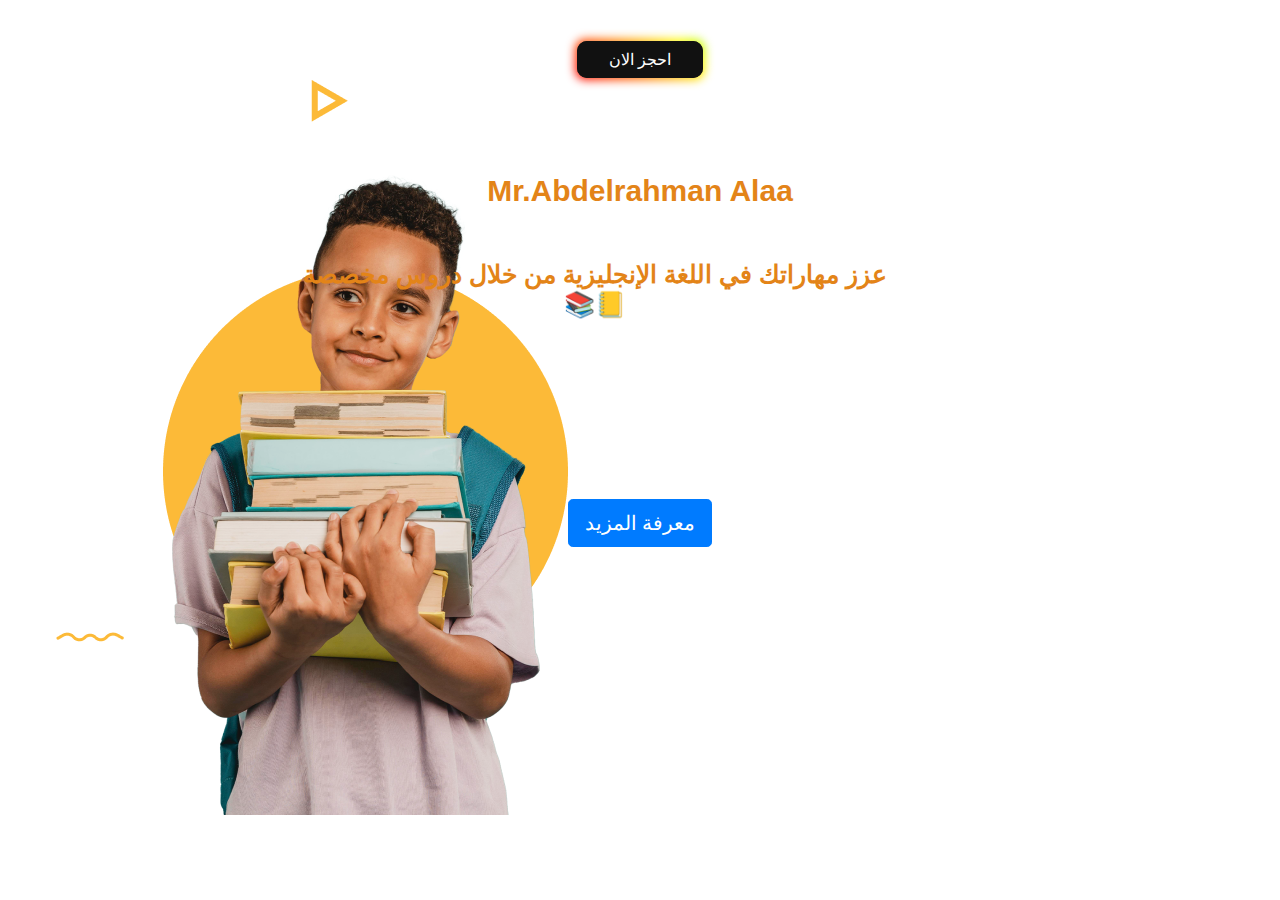
<file: index.html>
<!DOCTYPE html>
<html lang="en">
<head>
    <meta charset="UTF-8">
    <meta name="viewport" content="width=device-width, initial-scale=1.0">
    <title>Landing Page</title>
    <!-- Bootstrap CSS -->
    <link href="https://stackpath.bootstrapcdn.com/bootstrap/4.5.2/css/bootstrap.min.css" rel="stylesheet">
    <link href="style.css" rel="stylesheet">
</head>
<body>
    <nav class="mt-5 mx-4 text-center">
        <a href="login.html" class="button-85" >
            احجز الان 

        </a>
    </nav>
    <div class="container text-center" style="padding-top: 100px;">
        <h1 class="welcome-text">Mr.Abdelrahman Alaa</h1>
        <h1 class="lead1">عزز مهاراتك في اللغة الإنجليزية من خلال دروس مخصصة 
            <br />📚📒</h1>
        <div class="buttons">
            <a href="more.html" class="btn btn-primary btn-lg">
                معرفة المزيد</a>
        </div>
    </div>
    <!-- <div class="container">
<div class="col-md-6">
    <h1 class="lead" dir="rtl">
    </h1>
</div>
<div class="col-md-6">
    <p class="lead2" dir="rtl">
        في دروس اللغة الإنجليزية مع [اسم المعلم]، نركز على تقديم دروس مخصصة وجذابة لمساعدتك على تحسين مهاراتك اللغوية. سواء كنت مبتدئًا أو تسعى لإتقان الإنجليزية، فإن دوراتنا مصممة لتلبية احتياجاتك الفردية. انضم إلينا لاستكشاف منهج شامل يغطي القواعد والمفردات والمحادثة والاستماع والقراءة والكتابة. هدفنا هو جعل تعلم اللغة الإنجليزية ممتعًا وفعالًا، مما يضمن لك اكتساب الثقة لاستخدام اللغة في المواقف الحياتية الحقيقية.
    </p>
</div>
    </div> -->

    <!-- jQuery -->
    <script src="https://code.jquery.com/jquery-3.5.1.slim.min.js"></script>
    <!-- Popper.js -->
    <script src="https://cdn.jsdelivr.net/npm/@popperjs/core@2.9.2/dist/umd/popper.min.js"></script>
    <!-- Bootstrap JS -->
    <script src="https://stackpath.bootstrapcdn.com/bootstrap/4.5.2/js/bootstrap.min.js"></script>
</body>
</html>
</file>
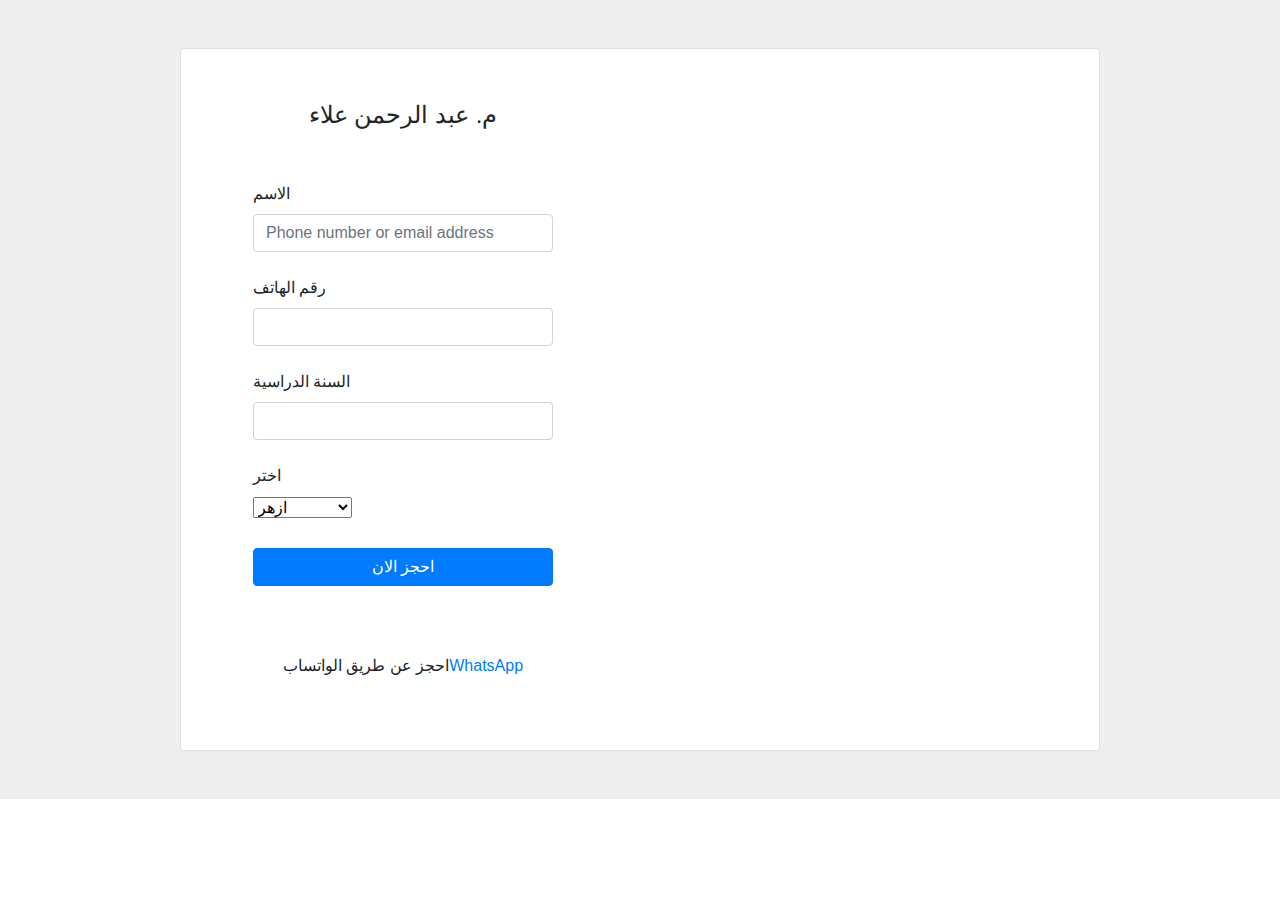
<file: login.html>
<!DOCTYPE html>
<html lang="en">
    <head>
        <meta charset="UTF-8">
        <meta name="viewport" content="width=device-width, initial-scale=1.0">
        <title>Document</title>
        <!-- Bootstrap CSS -->
        <link href="https://stackpath.bootstrapcdn.com/bootstrap/4.5.2/css/bootstrap.min.css" rel="stylesheet">
    </head>
<body>
    <section class="h-100 gradient-form" style="background-color: #eee;">
        <div class="container py-5 h-100">
          <div class="row d-flex justify-content-center align-items-center h-100">
            <div class="col-xl-10">
              <div class="card rounded-3 text-black">
                <div class="row g-0">
                  <div class="col-lg-6">
                    <div class="card-body p-md-5 mx-md-4">
      
                      <div class="text-center">
                        <!-- <img src="https://mdbcdn.b-cdn.net/img/Photos/new-templates/bootstrap-login-form/lotus.webp"
                          style="width: 185px;" alt="logo"> -->
                        <h4 class="mt-1 mb-5 pb-1">م. عبد الرحمن علاء</h4>
                      </div>
      
        

                        <form>
      
                          <div data-mdb-input-init class="form-outline mb-4">
                            <label class="form-label" for="form2Example11">الاسم</label>
                            <input type="email" id="form2Example11" class="form-control"
                              placeholder="Phone number or email address" />
                          </div>
        
                          <div data-mdb-input-init class="form-outline mb-4">
                            <label class="form-label" for="form2Example22">رقم الهاتف</label>
                            <input type="password" id="form2Example22" class="form-control" />
                          </div>
                          <div data-mdb-input-init class="form-outline mb-4">
                            <label class="form-label" for="form2Example22">السنة الدراسية</label>
                            <input type="password" id="form2Example22" class="form-control" />
                          </div>
                          <div data-mdb-input-init class="form-outline mb-4">
                            <label class="form-label" for="form2Example22">اختر </label>
                            <br>
                            <select>
                              <option value="azhar">ازهر</option>
                              <option value="normal">تربية وتعليم</option>
                            </select>
                          
                          </div>
        
                          <div class="text-center pt-1 mb-5 pb-1">
                            <button data-mdb-button-init data-mdb-ripple-init class="btn btn-primary btn-block fa-lg gradient-custom-2 mb-3" type="button">احجز الان 
                            </button>
                          </div>
        
                          <div class="d-flex align-items-center justify-content-center pb-4">
                            <p class="mb-0 me-2">احجز عن طريق الواتساب</p>
                            <br/>
                            <a href="https://wa.me/+201154200880">WhatsApp</a>
                            <br>
                          </div>
        
                        </form>

                
      
                    </div>
                  </div>
                    <div class="col-lg-6 d-flex align-items-center gradient-custom-2">
                      <div class="text-white px-3 py-4 p-md-5 mx-md-4">
                        <h4 class="mb-4">We are more than just a company</h4>
                        <p class="small mb-0">Lorem ipsum dolor sit amet, consectetur adipisicing elit, sed do eiusmod
                          tempor incididunt ut labore et dolore magna aliqua. Ut enim ad minim veniam, quis nostrud
                          exercitation ullamco laboris nisi ut aliquip ex ea commodo consequat.</p>
                      </div>
                    </div>
                </div>
              </div>
            </div>
          </div>
        </div>
      </section>
</body>
</html>
</file>
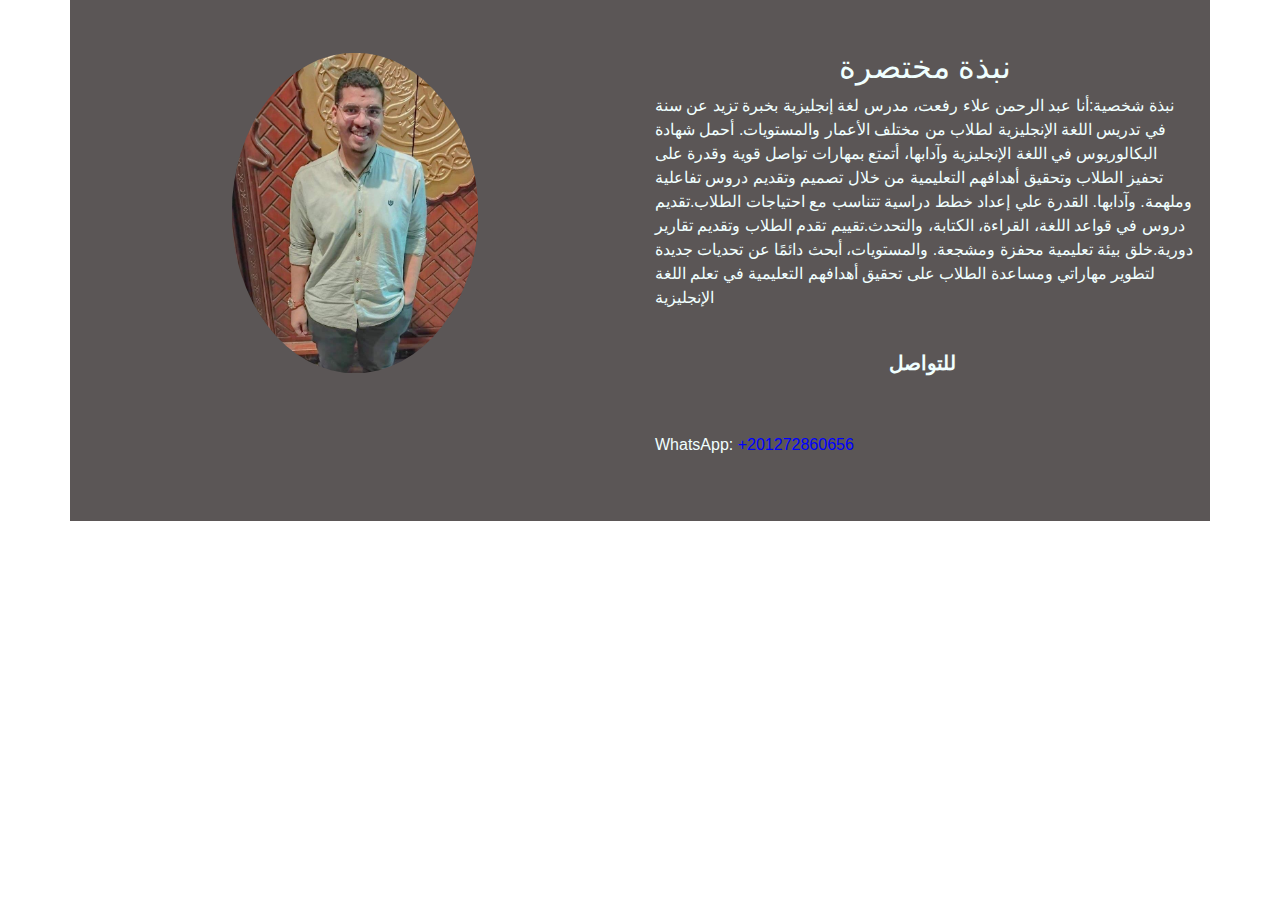
<file: more.html>
<!DOCTYPE html>
<html lang="en">
<head>
    <meta charset="UTF-8">
    <meta name="viewport" content="width=device-width, initial-scale=1.0">
    <title>Document</title>
    <link href="https://stackpath.bootstrapcdn.com/bootstrap/4.5.2/css/bootstrap.min.css" rel="stylesheet">
    <link href="style-more.css" rel="stylesheet">
</head>
<body>
    <section id='about' class='container about py-5 about-wrapper'>
        <div class='row'>
          <div class='col-lg-6 col-xm-12'>
            <div class='photo-wrap'>
              <img
                class='profile-img'
                src="abdo-alaa.jpg"
                alt='Picture of Author'
              />
            </div>
          </div>
          <div class='col-lg-6 col-xm-12'>
            
            <h2 class='text-uppercase about-heading'>نبذة مختصرة</h2>
            <p>
                نبذة شخصية:أنا عبد الرحمن علاء رفعت، مدرس لغة إنجليزية بخبرة تزيد عن سنة في تدريس اللغة الإنجليزية لطلاب من مختلف الأعمار والمستويات. أحمل شهادة البكالوريوس في اللغة الإنجليزية وآدابها، أتمتع بمهارات تواصل قوية وقدرة على تحفيز الطلاب وتحقيق أهدافهم التعليمية من خلال تصميم وتقديم دروس تفاعلية وملهمة. وآدابها. القدرة علي إعداد خطط دراسية تتناسب مع احتياجات الطلاب.تقديم دروس في قواعد اللغة، القراءة، الكتابة، والتحدث.تقييم تقدم الطلاب وتقديم تقارير دورية.خلق بيئة تعليمية محفزة ومشجعة.  والمستويات، أبحث دائمًا عن تحديات جديدة لتطوير مهاراتي ومساعدة الطلاب على تحقيق أهدافهم التعليمية في تعلم اللغة الإنجليزية
              <h3 class="sal mb-5"> للتواصل</h3>
              WhatsApp:  <span  class="aa">+201272860656</span>
              </p>
            </p>
          </div>
        </div>
      </section>
</body>
</html>
</file>
<file: style.css>
body{
    background-image: url("login.png");
    background-repeat: no-repeat;
    position: relative;
    /* background-size: cover;
    background-position: center; */
}
.welcome-text{
    font-weight: 900;
    color: rgb(227, 132, 24);
    font-size:30px;
    margin-top: 1px;
}
.lead1{
    margin-top:50px; 
    font-family: 'Segoe UI', Tahoma, Geneva, Verdana, sans-serif;
    font-weight: 900;
    color: rgb(227, 132, 24);
    margin-right: 90px;
    font-size:25px;
    border: #111;
}
.lead2{
    margin-top: 100px;
    font-family: Cambria, Cochin, Georgia, Times, 'Times New Roman', serif;
    font-weight: 900;
    color: rgb(31, 29, 28);
    font-size: larger;
}
.buttons{
    margin-top: 180px;
}

/* buttons */
.button-85 {
    padding: 0.6em 2em;
    border: none;
    outline: none;
    color: rgb(255, 255, 255);
    background: #111;
    cursor: pointer;
    position: relative;
    z-index: 0;
    border-radius: 10px;
    user-select: none;
    -webkit-user-select: none;
    touch-action: manipulation;
  }
  
  .button-85:before {
    content: "";
    background: linear-gradient(
      45deg,
      #ff0000,
      #ff7300,
      #fffb00,
      #48ff00,
      #00ffd5,
      #002bff,
      #7a00ff,
      #ff00c8,
      #ff0000
    );
    position: absolute;
    top: -2px;
    left: -2px;
    background-size: 400%;
    z-index: -1;
    filter: blur(5px);
    -webkit-filter: blur(5px);
    width: calc(100% + 4px);
    height: calc(100% + 4px);
    animation: glowing-button-85 20s linear infinite;
    transition: opacity 0.3s ease-in-out;
    border-radius: 10px;
  }
  
  @keyframes glowing-button-85 {
    0% {
      background-position: 0 0;
    }
    50% {
      background-position: 400% 0;
    }
    100% {
      background-position: 0 0;
    }
  }
  
  .button-85:after {
    z-index: -1;
    content: "";
    position: absolute;
    width: 100%;
    height: 100%;
    background: #222;
    left: 0;
    top: 0;
    border-radius: 10px;
  }
</file>
<file: style-more.css>
.about{
    background-color: rgb(91, 86, 86);
    color: azure;
}

.about-wrapper {
    z-index: 3;
  }
  
  .profile-img {
    width: 16rem;
    border-radius: 50%;
    padding: 0.3rem;
    border: 0.0625rem solid var(--primary-orange);
  }
  
  .photo-wrap {
    display: flex;
    justify-content: center;
    align-items: center;
  }
  
  .about-heading {
    color: var(--primary-orange);
    text-align: center;
  }
  .sal{
    padding-right:6px;
    padding-top:25px;
    padding-bottom:10px;
    font-size:20px;
    font-family:serif;
    font-weight:600;
    text-align: center;
   
  }
  .aa{
    color:blue;
    cursor:pointer;
  }
</file>
